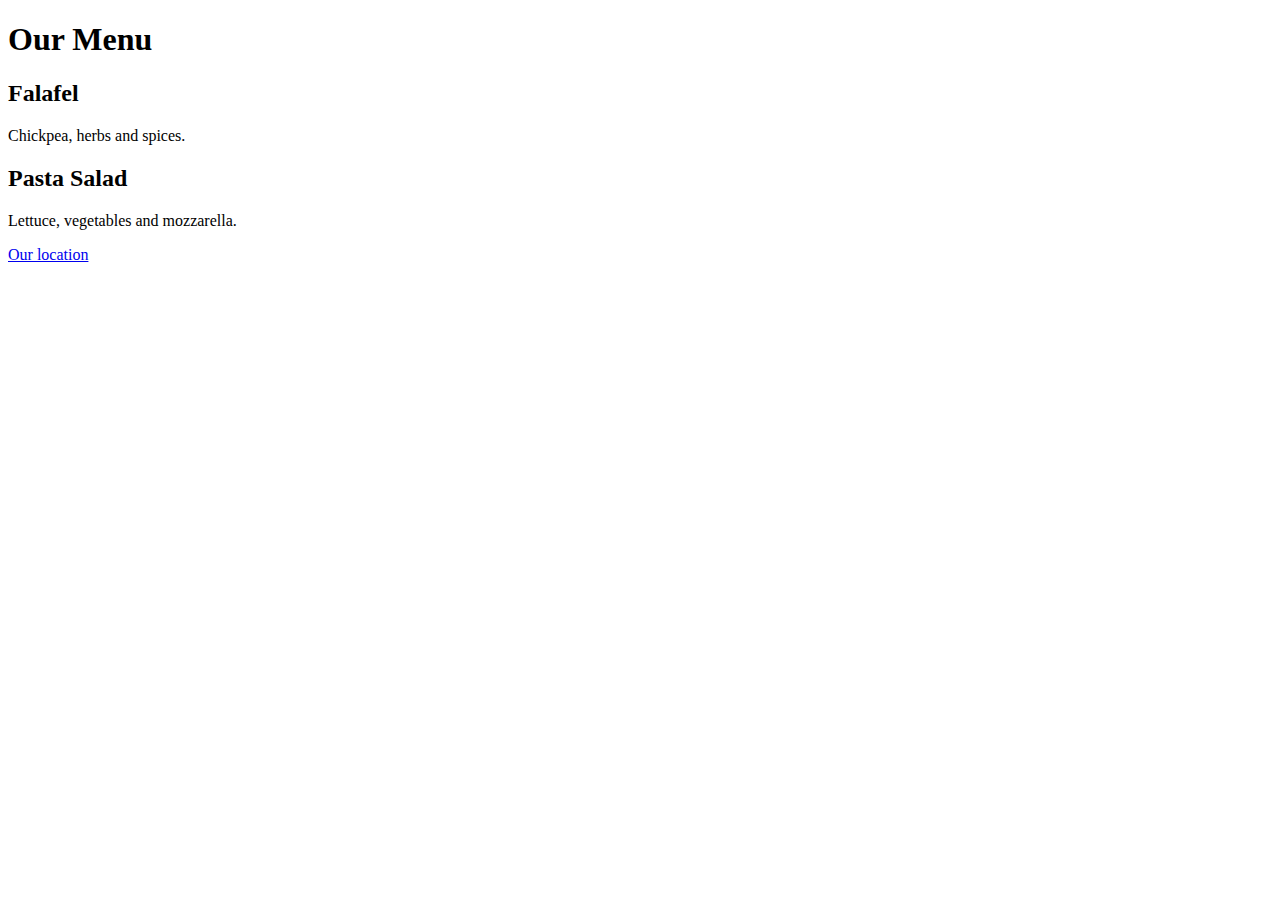
<file: 1 Introduction to Mobile Development/Semana 2 - Introduction to HTML and CSS/1 Getting started with HTML/index.html>
<!DOCTYPE html>
<html lang="en">
<head>
    <meta charset="UTF-8">
    <meta http-equiv="X-UA-Compatible" content="IE=edge">
    <meta name="viewport" content="width=device-width, initial-scale=1.0">
    <title>First webpage</title>
</head>
<body>
    <h1>Our Menu</h1>
    <h2>Falafel</h2>
    <p>Chickpea, herbs and spices.</p>
    <h2>Pasta Salad</h2>
    <p>Lettuce, vegetables and mozzarella.</p>
    <a href="location.html">Our location</a>
</body>
</html>
</file>
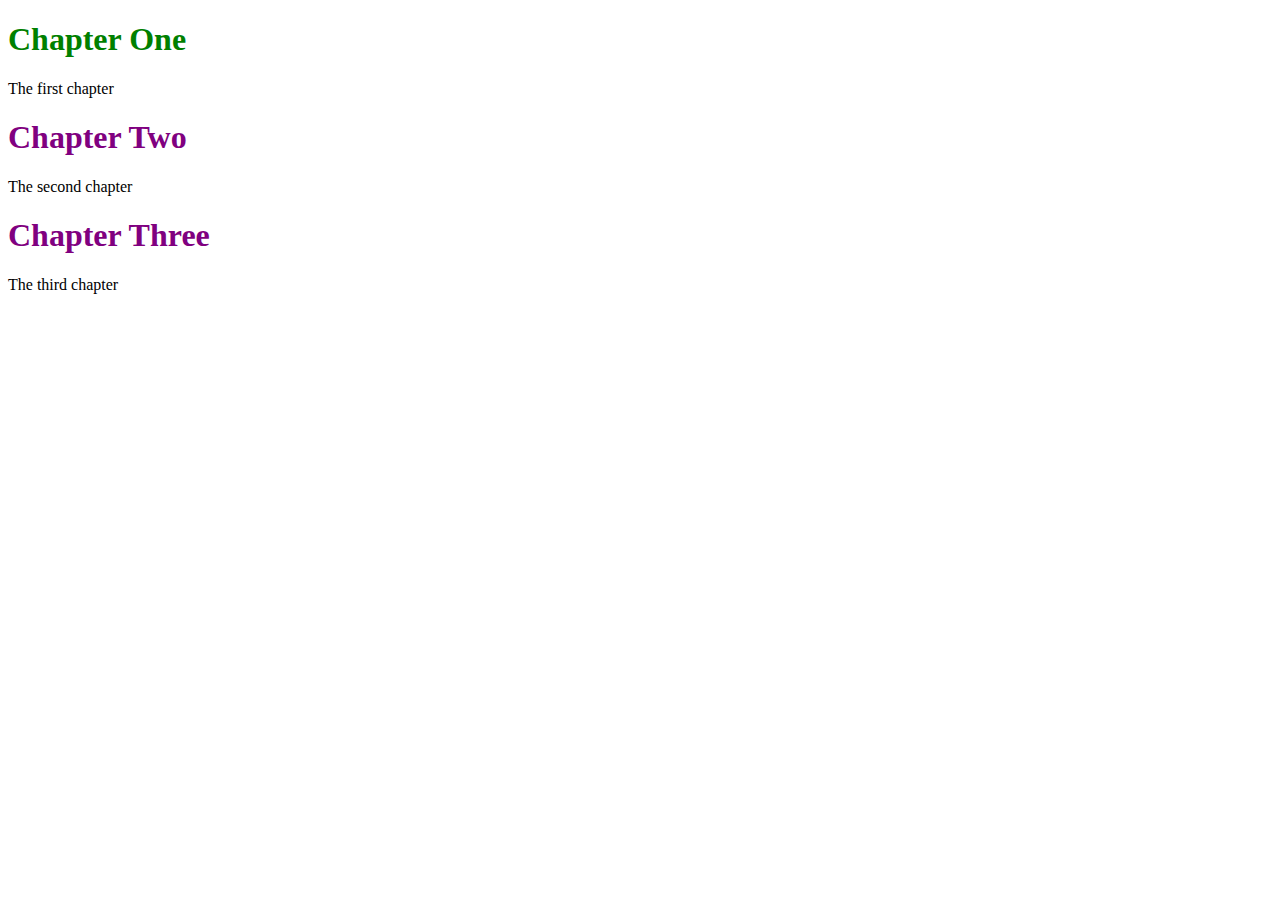
<file: 1 Introduction to Mobile Development/Semana 2 - Introduction to HTML and CSS/2 CSS Basics/index.html>
<!DOCTYPE html>
<html lang="en">
<head>
    <meta charset="UTF-8">
    <meta name="viewport" content="width=device-width, initial-scale=1.0">
    <title>First Page</title>
    <link rel="stylesheet" href="style.css">
</head>
<body>
    <h1 id="header1">Chapter One</h1>
    <p>The first chapter</p>
    <h1>Chapter Two</h1>
    <p>The second chapter</p>
    <h1>Chapter Three</h1>
    <p>The third chapter</p>
</body>
</html>
</file>
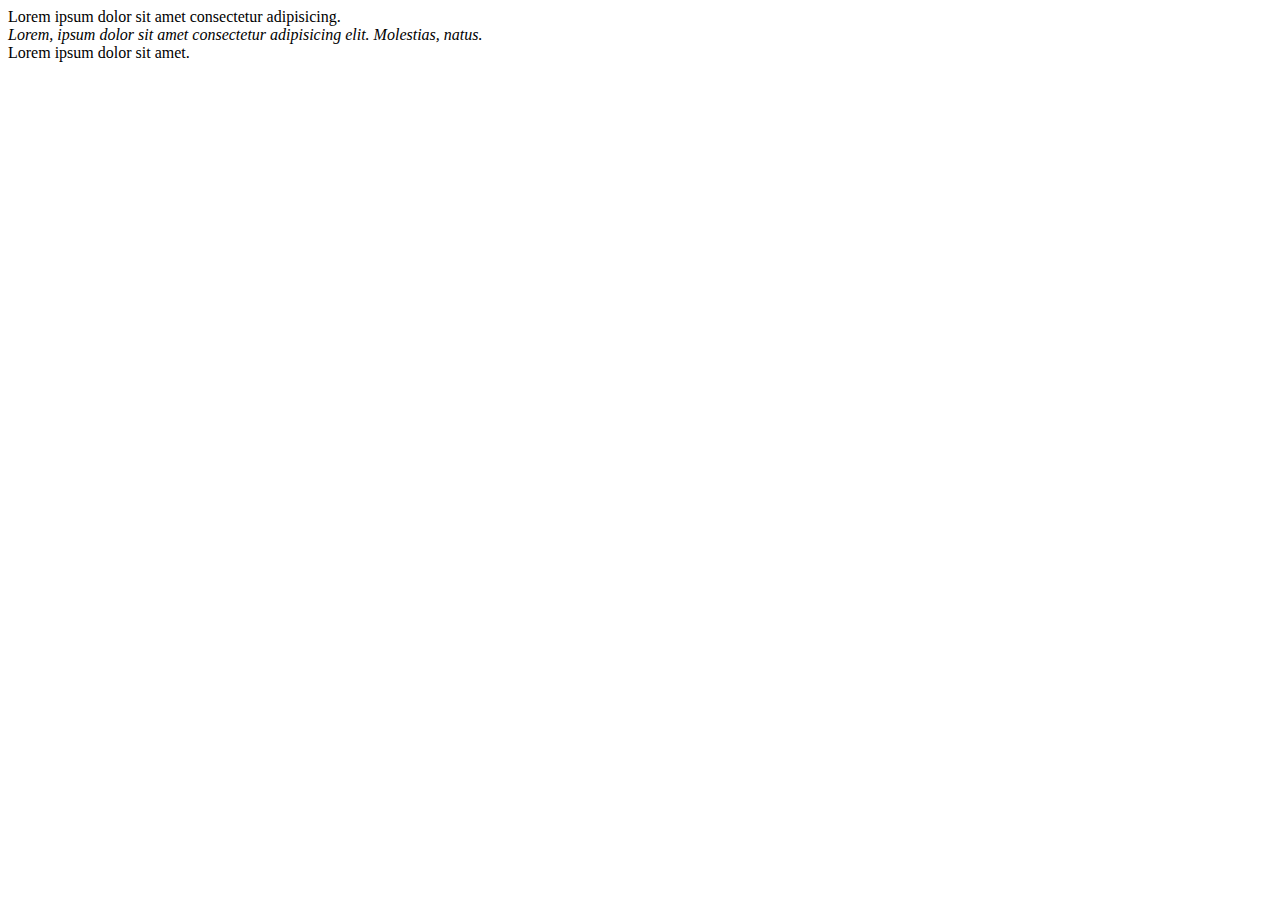
<file: 1 Introduction to Mobile Development/Semana 2 - Introduction to HTML and CSS/2 CSS Basics/alignment basics/index.html>
<!DOCTYPE html>
<html lang="en">
<head>
    <meta charset="UTF-8">
    <meta name="viewport" content="width=device-width, initial-scale=1.0">
    <link rel="stylesheet" href="style.css">
    <title>Block or inline</title>
</head>
<body>
    <div>
        <span>
            Lorem ipsum dolor sit amet consectetur adipisicing.
        </span>
        <div id="middle"><em>
            Lorem, ipsum dolor sit amet consectetur adipisicing elit. Molestias, natus.
        </em></div>
        <span>Lorem ipsum dolor sit amet.</span>
    </div>
    
</body>
</html>
</file>
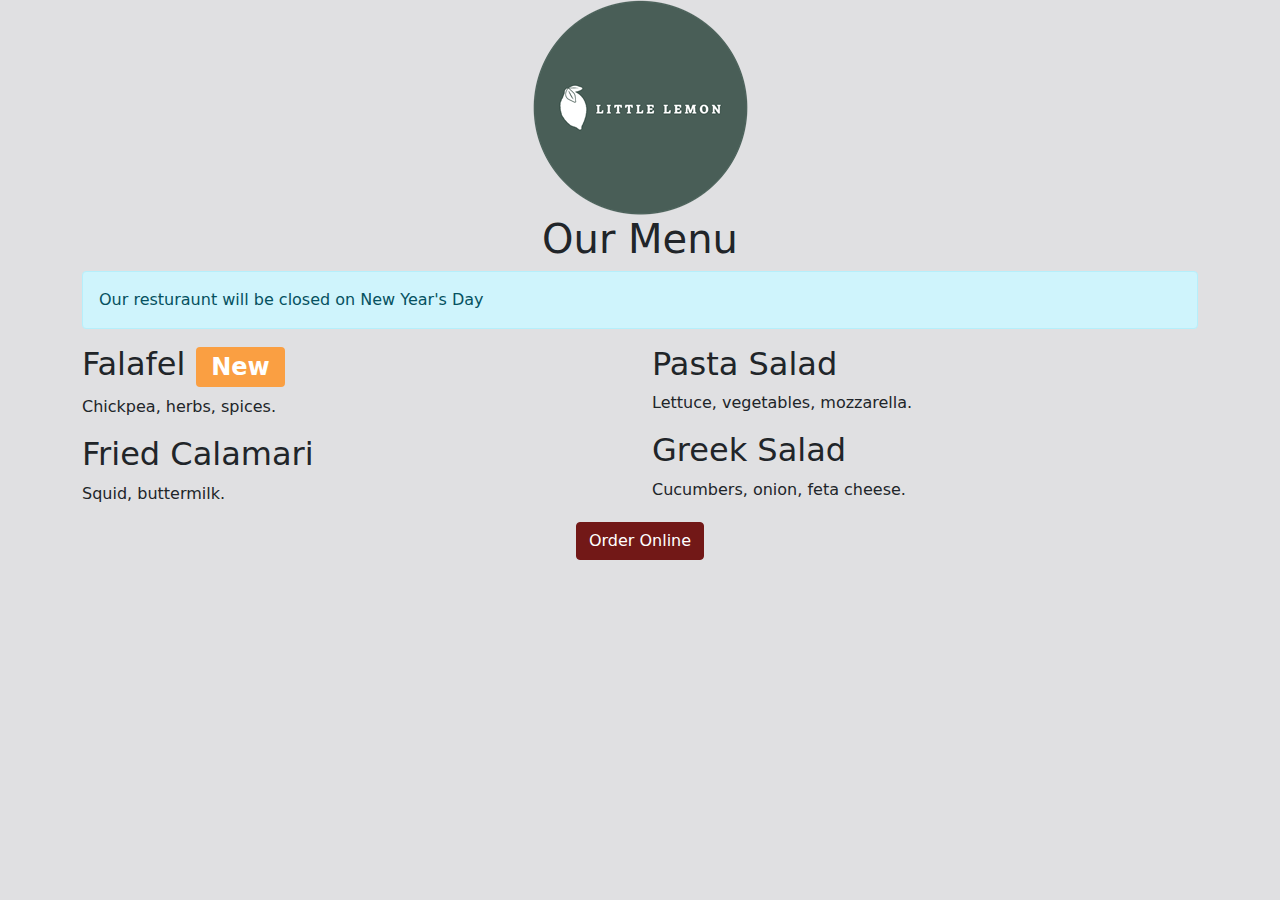
<file: 1 Introduction to Mobile Development/Semana 2 - Introduction to HTML and CSS/3 Developer tools/examine_the_page/index.html>
<!DOCTYPE html>
<html>
<head>
    <title>Little Lemon</title>
    <link href="bootstrap.min.css" rel="stylesheet">
</head>
<body>
    <div class="container">
        <div class="row">
            <div class="col-12">
                <div class="text-center">
                    <img src="logo.png" class="img-fluid" id="logo1">
                </div>
            </div>
        </div>
        <div class="row">
            <div class="col-12">
                <div class="text-center">
                    <h1 id="menu">Our Menu</h1>
                </div>
                <div class="alert alert-info" role="alert">
                    Our resturaunt will be closed on New Year's Day
                </div>
            </div>
        </div>
        <div class="row">
            <div class="col-12 col-lg-6">
                <h2>Falafel <span class="badge bg-secondary">New</span></h2>
                <p>Chickpea, herbs, spices.</p>
                <h2>Fried Calamari</h2>
                <p>Squid, buttermilk.</p>
            </div>
            <div class="col-12 col-lg-6">
                <h2>Pasta Salad</h2>
                <p>Lettuce, vegetables, mozzarella.</p>
                <h2>Greek Salad</h2>
                <p>Cucumbers, onion, feta cheese.</p>
            </div>
        </div>
        <div class="row">
            <div class="col-12">
                <div class="text-center">
                    <button type="button" class="btn btn-primary">Order Online</button>
                </div>
            </div>
        </div>
    </div>
    <script src="bootstrap.bundle.min.js"></script>
</body>
</html>
</file>
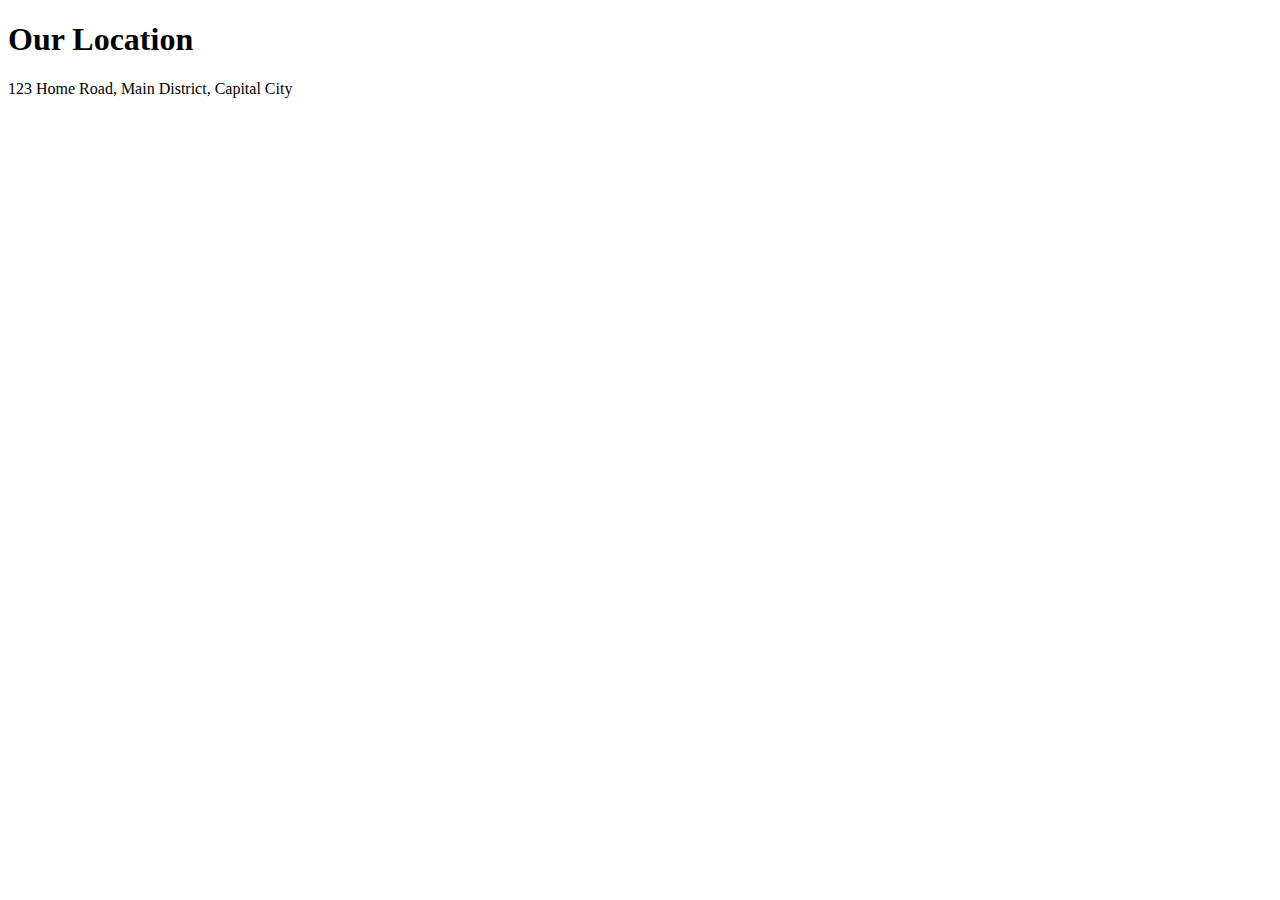
<file: 1 Introduction to Mobile Development/Semana 2 - Introduction to HTML and CSS/1 Getting started with HTML/location.html>
<!DOCTYPE html>
<html lang="en">
<head>
    <meta charset="UTF-8">
    <meta name="viewport" content="width=device-width, initial-scale=1.0">
    <title>Little Lemon</title>
</head>
<body>
    <h1>Our Location</h1>
    <p>123 Home Road, Main District, Capital City</p>
</body>
</html>
</file>
<file: 1 Introduction to Mobile Development/Semana 2 - Introduction to HTML and CSS/2 CSS Basics/style.css>
h1 {
    color: purple;
}

#header1 {
    color: green;
}
</file>
<file: 1 Introduction to Mobile Development/Semana 2 - Introduction to HTML and CSS/2 CSS Basics/alignment basics/style.css>
#middle {
    display: block;
}
</file>
